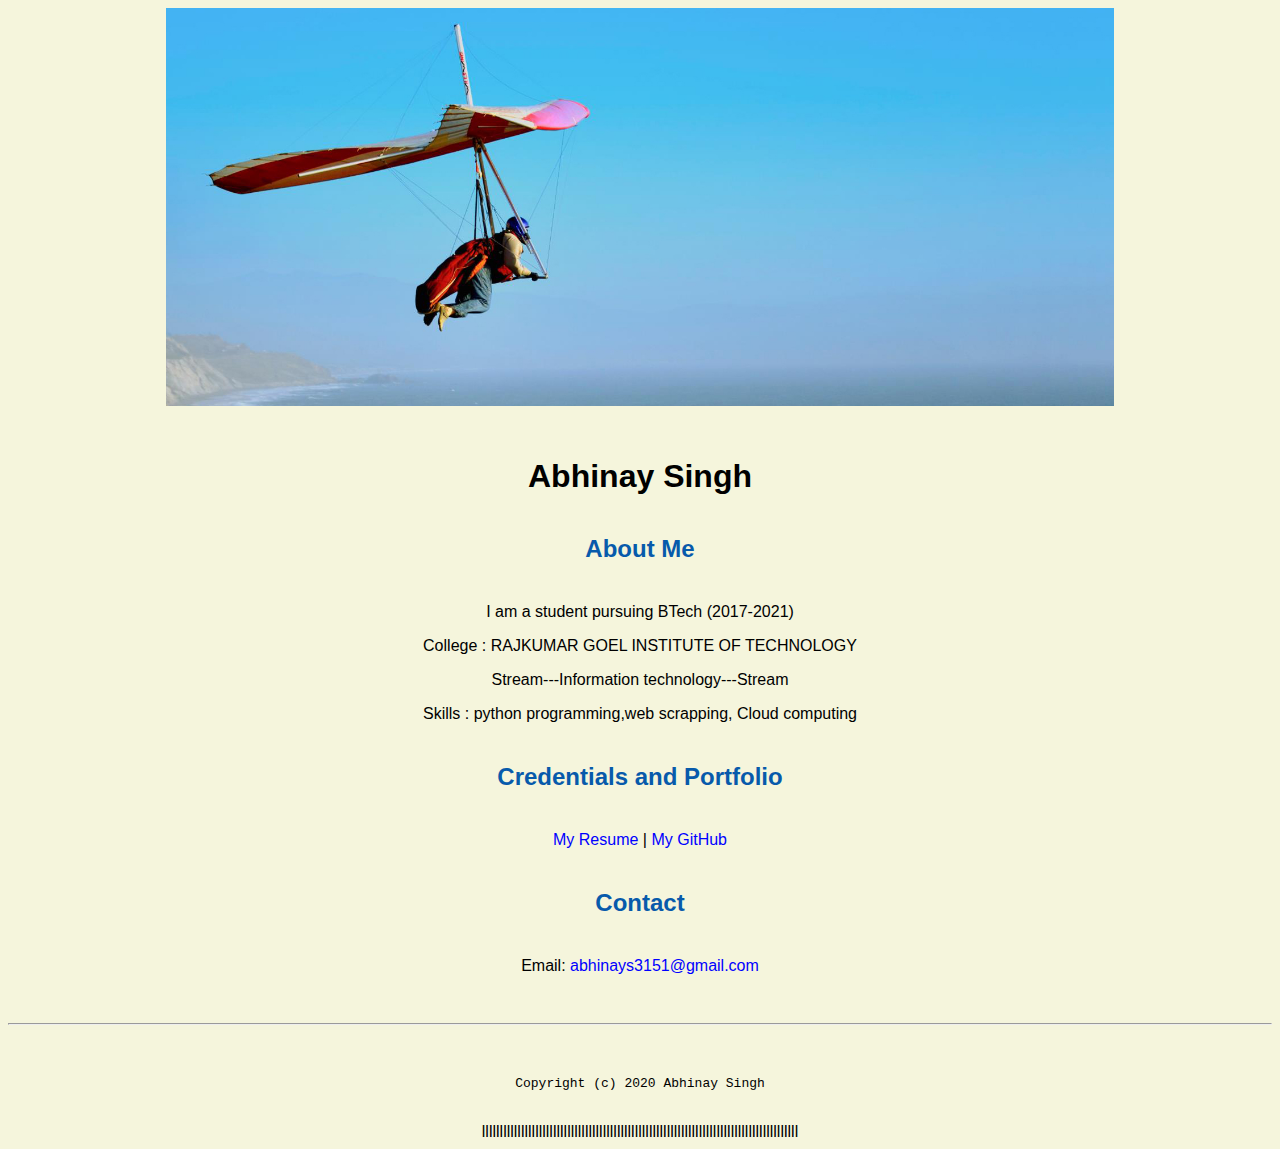
<file: index.html>
<!doctype html>

<!-- this is a comment for human! -->

<html lang="en">

  <header>
    <title>Abhinay singh's Portal</title>
    <link rel="stylesheet" href="css/master.css">
    <link rel="FaviconIcon" href="favicon.ico" typr="image/x-icon">
    <link rel="shortcut" href="favicon.ico" type=image/x-icon"">
    <meta name="viewport" content="widht=device-width, intial-scale=1, shrink=to=fit=no">
    <meta name="name" content="Abhinay Singh's Portal">
    <meta name="robots" content="noindex, nofollow">
  </header>

  <body>
    <img src="images/banner.jpg" width="75%" alt="banner">
    <h1>Abhinay Singh</h1>
    <h2>About Me</h2>
    <p>I am a student pursuing BTech (2017-2021)</p>
    <p>College : RAJKUMAR GOEL INSTITUTE OF TECHNOLOGY</p>
    <p>Stream---Information technology---Stream</p>
    <p>Skills : python programming,web scrapping, Cloud computing</p>
    <h2>Credentials and Portfolio</h2>

    <p><a href="resume.html" target="_blank">My Resume</a> | <a href="https://github.com/Abhinayspace">My GitHub</a></p>
    <h2>Contact</h2>

    <p>Email: <a href="mailto:abhinays3151@gamil.com">abhinays3151@gmail.com</a></p>

  </body>

  <footer>
    <hr>
    <code>Copyright (c) 2020 Abhinay Singh</code>
  </footer>

</html>
lllllllllllllllllllllllllllllllllllllllllllllllllllllllllllllllllllllllllllllllllllllllll
</file>
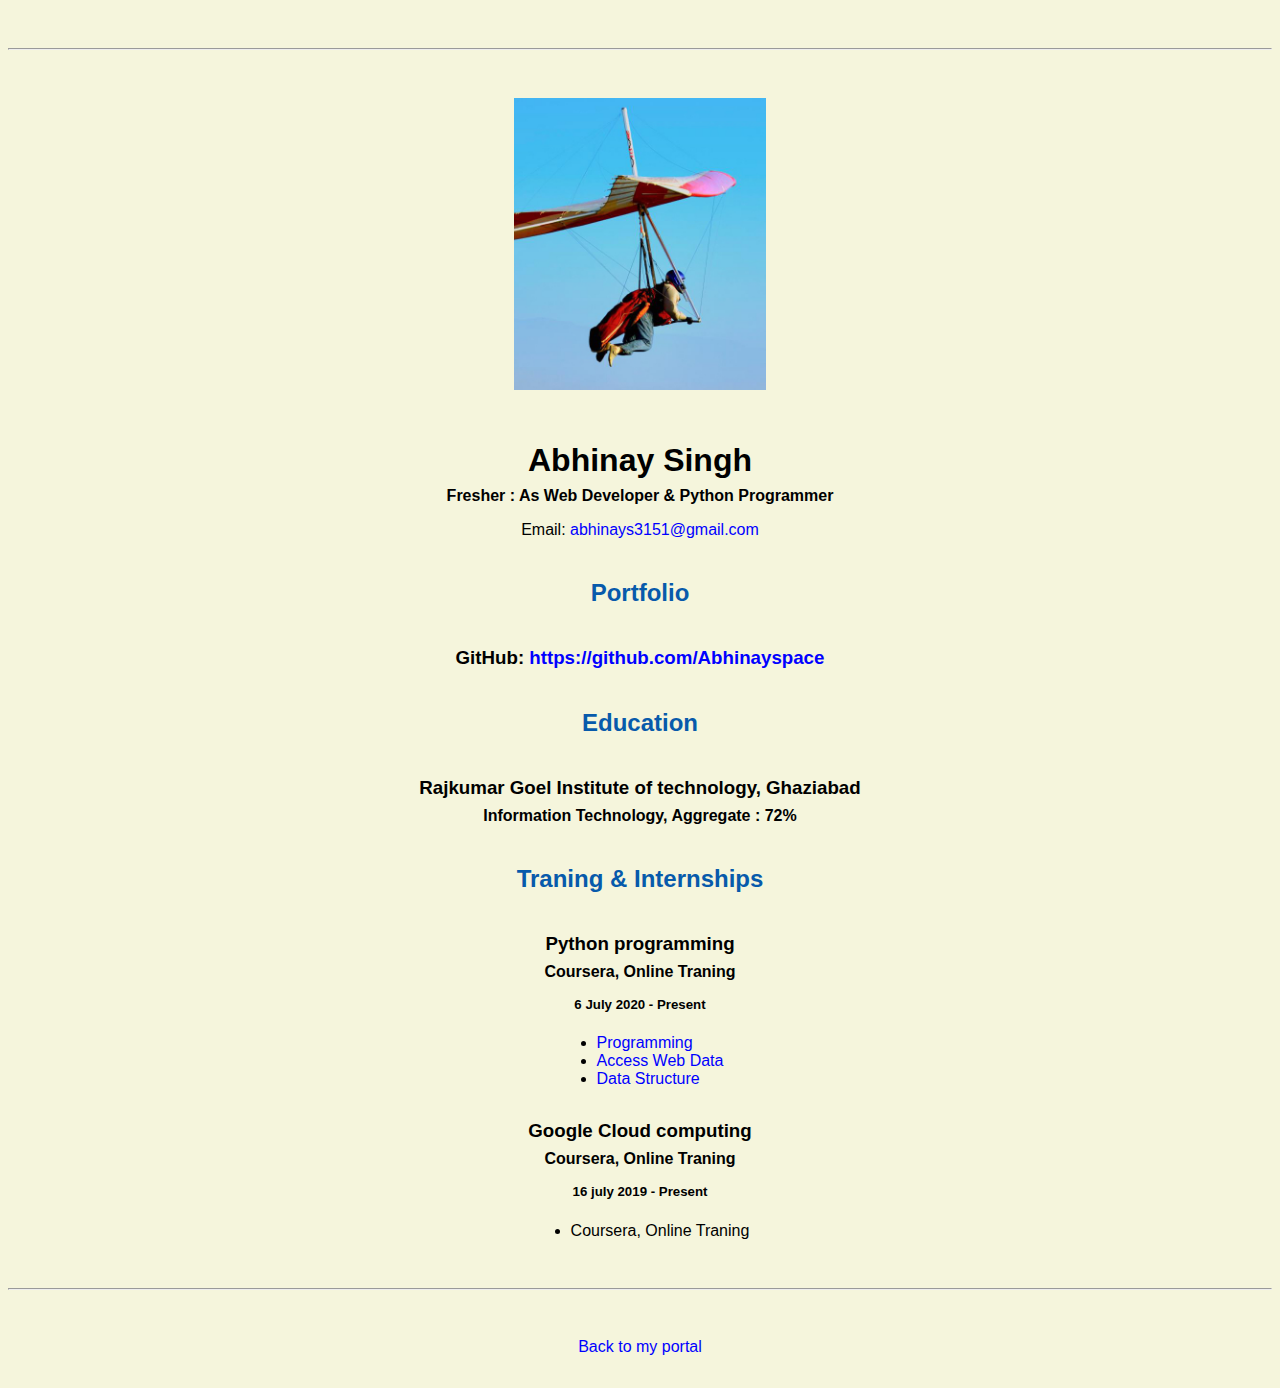
<file: resume.html>
<!doctype html>

<!-- this is a comment for human! -->

<html lang="en">

  <header>
    <title>Abhinay Singh's Resume</title>
    <link rel="stylesheet" href="css/master.css">
    <link rel="FaviconIcon" href="favicon.ico" typr="image/x-icon">
    <link rel="shortcut" href="favicon.ico" type=image/x-icon"">
    <meta name="viewport" content="widht=device-width, intial-scale=1, shrink=to=fit=no">
    <meta name="name" content="Abhinay Singh's Portal">
    <meta name="robots" content="noindex, nofollow">
  </header>

  <body>
    <hr>

    <img src="images/headshot.jpg" alt="Abhinay Singh's headshot" width="20%">

    <h1>Abhinay Singh</h1>
    <h4>Fresher : As Web Developer & Python Programmer</h4>

    <p>Email: <a href="mailto:abhinays3151@gmail.com" target="_blank">abhinays3151@gmail.com</a></p>
    <!-- don't post physical address, personal phone number or other personal information on the web! -->

    <h2>Portfolio</h2>
      <h3>GitHub: <a href="https://github.com/Abhinayspace" target="_blank">https://github.com/Abhinayspace</a></h3>

    <h2>Education</h2>

    <h3>Rajkumar Goel Institute  of technology, Ghaziabad</h3>
    <h4>Information Technology, Aggregate : 72%</h4>

    <h2>Traning & Internships</h2>

    <h3>Python programming</h3>
    <h4>Coursera, Online Traning</h4>
    <h5>6 July 2020 - Present</h5>
      <ul>
        <li><a href="C:\Users\Administrator\Desktop\project\index.html">Programming</a></li>
        <li><a href="C:\Users\Administrator\Desktop\project\index.html">Access Web Data</a></li>
        <li><a href="C:\Users\Administrator\Desktop\project\index.html">Data Structure</a></li>
      </ul>

    <h3>Google Cloud computing</h3>
    <h4>Coursera, Online Traning</h4>
    <h5>16 july 2019 - Present</h5>
      <ul>
        <li>Coursera, Online Traning</li>
      </ul>
  </body>

  <footer>
  <hr>
  <p><a href="index.html">Back to my portal</a><p>
  </footer>

</html>
</file>
<file: css/master.css>
/* Cascading stylesheet for the website */

/* Text inside these asterisks and slashes are comments for human */

  a {
    color: blue; /* set the text color to blue here */
    text-decoration: none; /* This means we do not want hyperlinks to be underlined */
  }

  a:hover {
    color: red; /* set the text color to red here */
    text-decoration: none; /* This means we do not want hyperlinks to be underlined */
  }

  body {
    background-color: beige; /* set the background color here */
    color: black; /* set the text color to black here */
    font-family: Arial, Helvaetica, sans-serif; /* set the font here */
    text-align: center; /* set the text alignment here */
   }

  footer {
    margin-top: 2rem;
    margin-bottom: 2rem;
  }

  h1 {
    margin-bottom: 0.5rem;
    margin-top: 3rem;
   }

  h2 {
    color: #075AAB; /* set the text color of to #075AAB here */
    /* set both the bottom margin and top margin to 2.5rem here */
    margin-bottom: 2.5rem;
    margin-top: 2.5rem;
   }

  h3 {
    margin-bottom: 0;
    margin-top: 2rem;
  }

  h4 {
    margin-bottom: 1rem;
    margin-top: 0.5rem;
  }

  h5 {
    margin-top: 0.5rem;
  }

  hr {
    margin-bottom: 3rem;
    margin-top: 3rem;
  }

  /* this controls how the bullet points in the resume page looks */
  ul {
    display: table;
    margin: 0 auto;
    text-align: left;
  }
</file>
